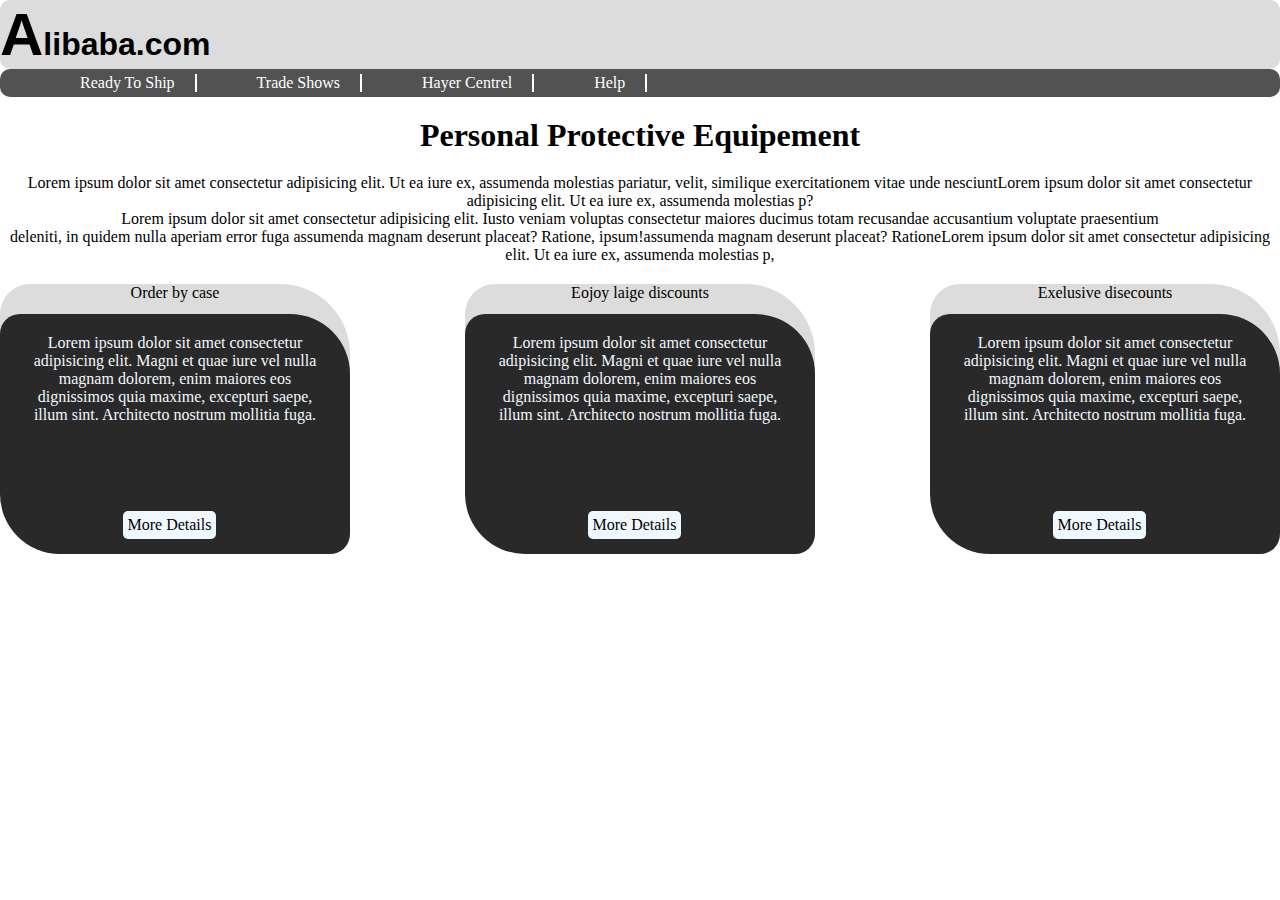
<file: Examen régional Fes Meknes - variante 1/index.html>
<!DOCTYPE html>
<html lang="en">
<head>
    <meta charset="UTF-8">
    <meta name="viewport" content="width=device-width, initial-scale=1.0">
    <title>Document</title>
    <link rel="stylesheet" href="style.css">
</head>
<body>
    <header>
        <h1><span>A</span>libaba.com</h1>
    </header>
    <nav>
        <ul>
            <li><a href="#">ready to ship</a></li>
            <li><a href="#">trade shows</a></li>
            <li><a href="#">hayer centrel</a></li>
            <li><a href="#">help</a></li>
        </ul>
    </nav>
    <section>
        <h1>personal protective equipement</h1>
        <p>Lorem ipsum dolor sit amet consectetur adipisicing elit. Ut ea iure ex, assumenda molestias pariatur, velit, similique exercitationem vitae unde nesciuntLorem ipsum dolor sit amet consectetur adipisicing elit. Ut ea iure ex, assumenda molestias p?</p>
        <p>Lorem ipsum dolor sit amet consectetur adipisicing elit. Iusto veniam voluptas consectetur maiores ducimus totam recusandae accusantium voluptate praesentium <br>deleniti, in quidem nulla aperiam error fuga assumenda magnam deserunt placeat? Ratione, ipsum!assumenda magnam deserunt placeat? RationeLorem ipsum dolor sit amet consectetur adipisicing elit. Ut ea iure ex, assumenda molestias p,</p>
        <div class="container">
            <div class="box">
                <div  class="content">Order by case</div>
                <div class="content-1">
                    <p class="p1">Lorem ipsum dolor sit amet consectetur adipisicing elit. Magni et quae iure vel nulla magnam dolorem, enim maiores eos dignissimos quia maxime, excepturi saepe, illum sint. Architecto nostrum mollitia fuga.</p>
                    <a href="#">More Details</a>
                </div>
            </div>
            <div class="box">
                <div class="content">Eojoy laige discounts</div>
                <div class="content-1">
                    <p class="p1">Lorem ipsum dolor sit amet consectetur adipisicing elit. Magni et quae iure vel nulla magnam dolorem, enim maiores eos dignissimos quia maxime, excepturi saepe, illum sint. Architecto nostrum mollitia fuga.</p>
                    <a href="#">More Details</a>
                </div>
            </div>
            <div class="box box-1">
                <div class="content">Exelusive disecounts</div>
                <div class="content-1">
                    <p class="p1">Lorem ipsum dolor sit amet consectetur adipisicing elit. Magni et quae iure vel nulla magnam dolorem, enim maiores eos dignissimos quia maxime, excepturi saepe, illum sint. Architecto nostrum mollitia fuga.</p>
                    <a href="#">More Details</a>
                </div>
            </div>
        </div>
    </section>
</body>
</html>
</file>
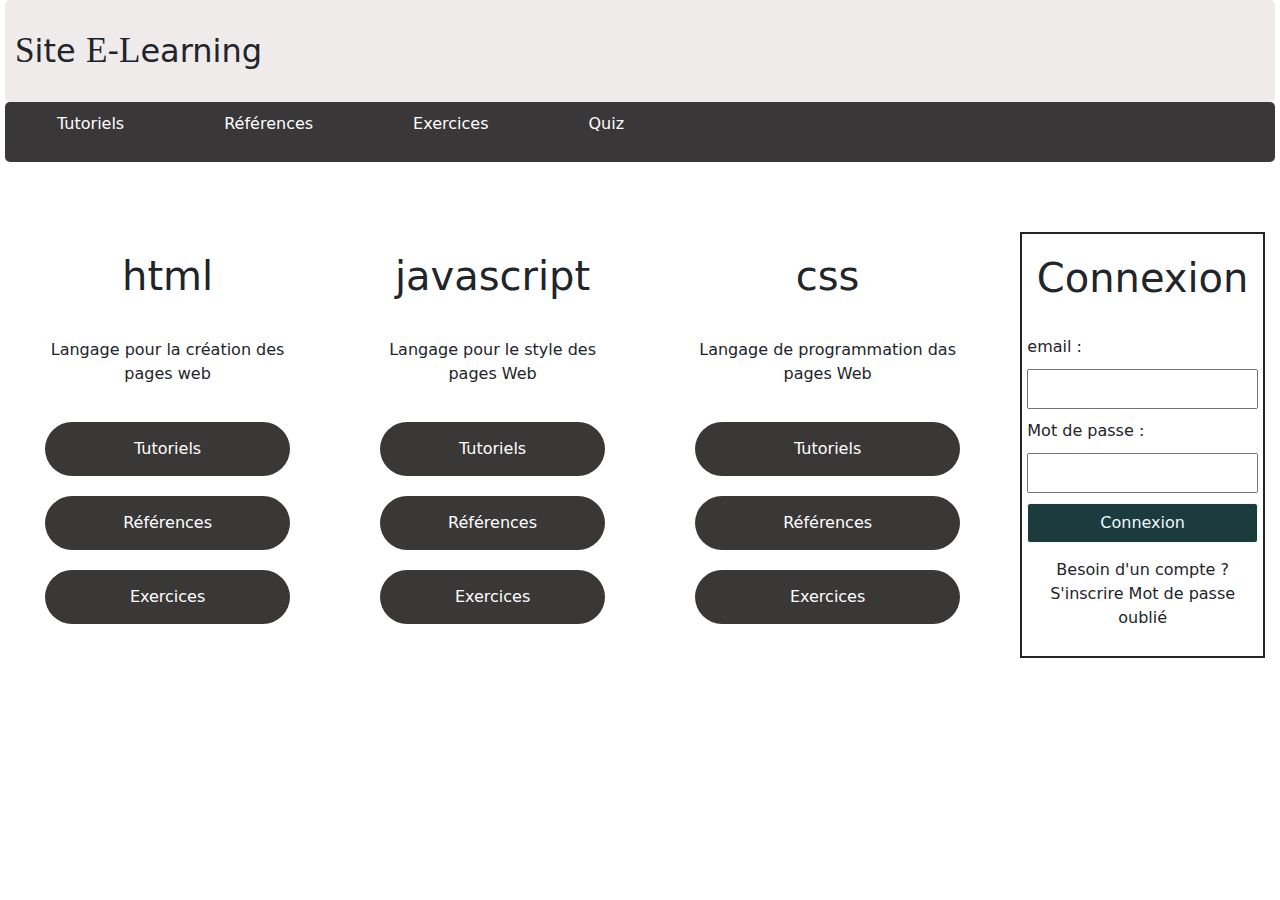
<file: regional-rabat-2022/index.html>
<!DOCTYPE html>
<html>
    <head>
        <title>regionale</title>
        <link rel="stylesheet" href="style.css">
        <link rel="stylesheet" href="bootstrap.min.css">
    </head>
    <body>
        <header>
            <h1><span>S</span>ite <span>E</span>-<span>L</span>earning </h1>
            <nav>
                <ul>
                    <li><a href="#">Tutoriels</a></li>
                    <li><a href="#">Références</a></li>
                    <li><a href="#">Exercices</a></li>
                    <li><a href="#">Quiz</a></li>
                </ul>
            </nav>
        </header>
        <section>
            <div class="box-1">
                <h1>html</h1>
                <p>Langage pour la création des pages web </p>
                <a href="#">Tutoriels</a>
                <a href="#">Références</a>
                <a href="#">Exercices</a>
            </div>
            <div class="box-1">
                <h1>javascript</h1>
                <p>Langage pour le style des pages Web  </p>
                <a href="#">Tutoriels</a>
                <a href="#">Références</a>
                <a href="#">Exercices</a>
            </div>
            <div class="box-1">
                <h1>css</h1>
                <p>Langage de programmation das pages Web  </p>
                <a href="#">Tutoriels</a>
                <a href="#">Références</a>
                <a href="#">Exercices</a>
            </div>
            <div class="box">
                <h1>Connexion</h1>
                <label>email :</label>
                <input type="email">
                <label>Mot de passe :</label>
                <input type="email">
                <button>Connexion</button>
                <p>Besoin d'un compte ? S'inscrire Mot de passe oublié </p>
            </div>
        </section>






        
        <script src="bootstrap.min.js"></script>
    </body>
</html>
</file>
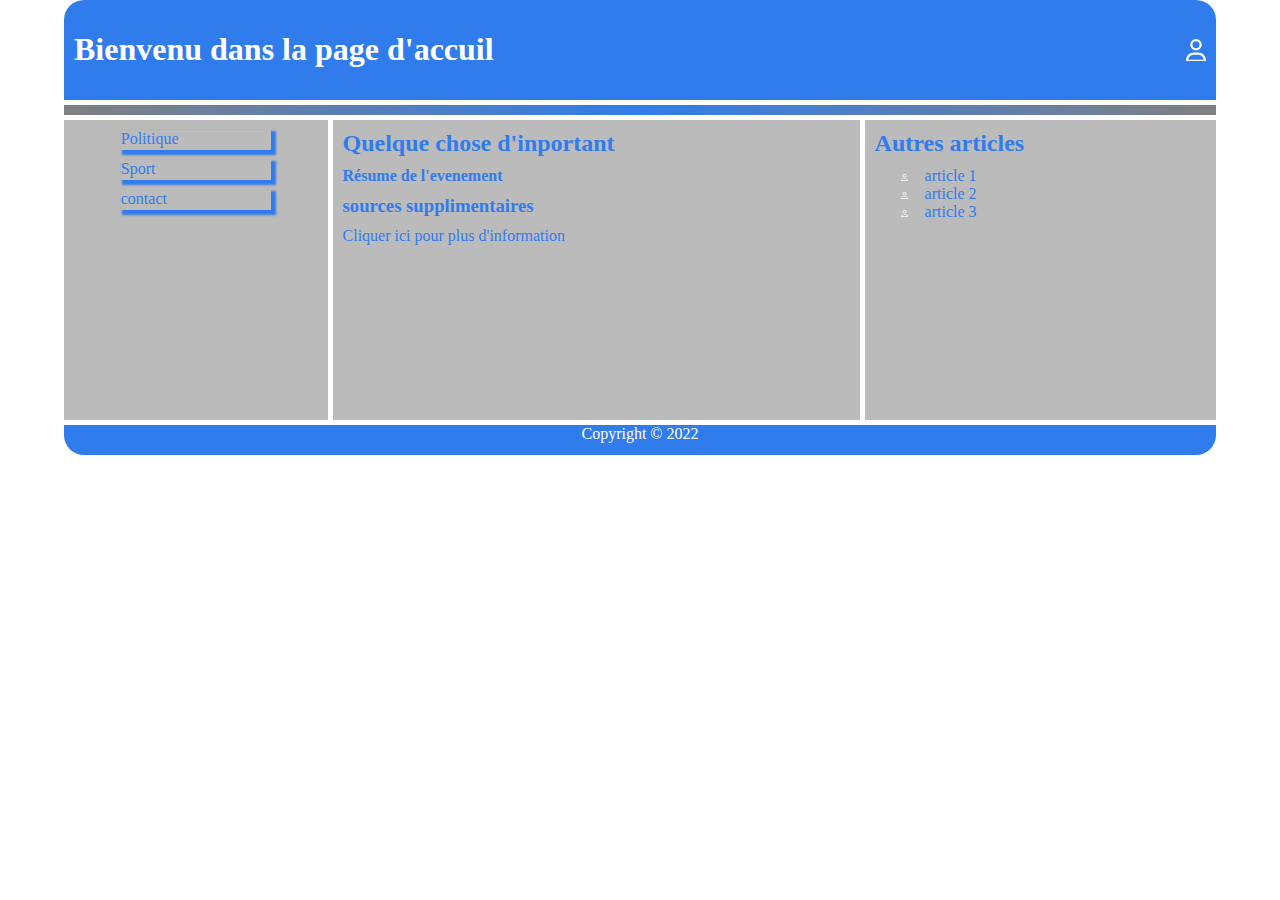
<file: regional-tanger-2022/index.html>
<!DOCTYPE html>
<html lang="en">
<head>
    <meta charset="UTF-8">
    <meta name="viewport" content="width=device-width, initial-scale=1.0">
    <title>Document</title>
    <link rel="stylesheet" href="css/style.css">
</head>
<body>
    <header>
        <h1>Bienvenu dans la page d'accuil</h1>
        <svg xmlns="http://www.w3.org/2000/svg" viewBox="0 0 448 512"><!--!Font Awesome Free 6.5.1 by @fontawesome - https://fontawesome.com License - https://fontawesome.com/license/free Copyright 2024 Fonticons, Inc.--><path fill="#ffffff" d="M304 128a80 80 0 1 0 -160 0 80 80 0 1 0 160 0zM96 128a128 128 0 1 1 256 0A128 128 0 1 1 96 128zM49.3 464H398.7c-8.9-63.3-63.3-112-129-112H178.3c-65.7 0-120.1 48.7-129 112zM0 482.3C0 383.8 79.8 304 178.3 304h91.4C368.2 304 448 383.8 448 482.3c0 16.4-13.3 29.7-29.7 29.7H29.7C13.3 512 0 498.7 0 482.3z"/></svg>
    </header>

    <nav>
        
    </nav>

    <section>
        <div class="gouche">
            <a href="Politique/default.html">Politique</a>
            <a href="Sport/default.html">Sport</a>
            <a href="contact.html">contact</a>
        </div>
        <div class="centrale">
            <h2>Quelque chose d'inportant</h2>
            <h4>Résume de l'evenement</h4>
            <h3>sources supplimentaires</h3>
            <a href="https://WWW.W3 schools.com">Cliquer ici pour plus d'information</a>
        </div>
        <div class="droite">
            <h2>Autres articles</h2>
            <ul>
                <li><a href="#">article 1</a></li>
                <li><a href="#">article 2</a></li>
                <li><a href="#">article 3</a></li>
            </ul>
        </div>
    </section>
    
    <footer>
        <div>Copyright © 2022</div>
    </footer>
</body>
</html>
</file>
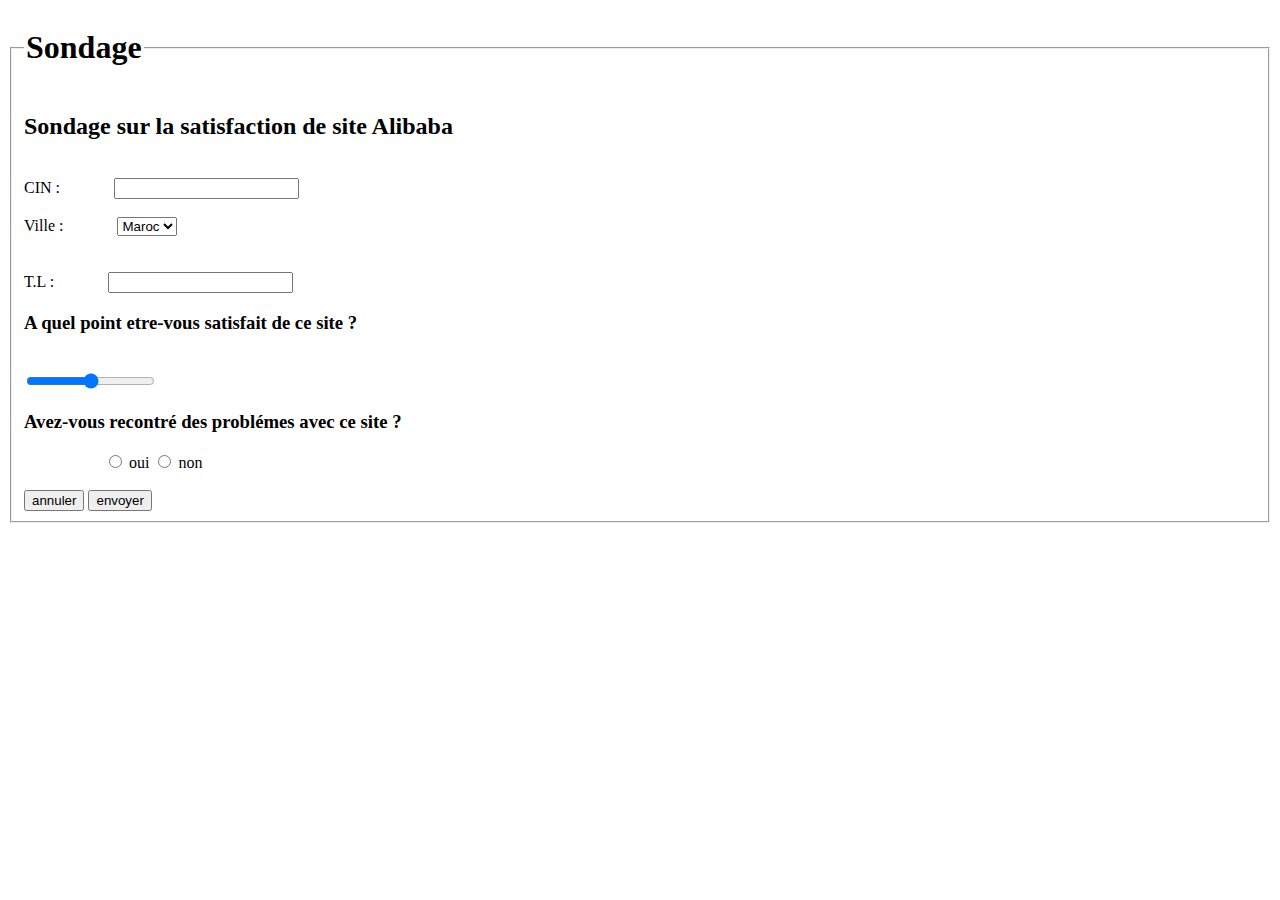
<file: Examen régional Fes Meknes - variante 1/voter.html>
<!DOCTYPE html>
<html lang="en">
<head>
    <meta charset="UTF-8">
    <meta name="viewport" content="width=device-width, initial-scale=1.0">
    <title>Document</title>
    <style>
        .input{
            position: relative;
            left: 50px;
        }
        div{
            position: relative;
            left: 80px;
            width: 200px;
        }
    </style>
</head>
<body>
    <fieldset>
        <legend><h1>Sondage</h1></legend>
    <h2>Sondage sur la satisfaction de site Alibaba</h2><br>
    <form>
        <label for="cin">CIN :</label>
        <input name="cin" type="text" class="input"><br><br>
        <label for="vil">Ville :</label>
        <select name="vil" id="vil" class="input">
            <option>Maroc</option>
            <option value="fas">Fas</option>
            <option value="casa">Casa</option>
        </select><br><br><br>
        <label for="tl">T.L :</label>
        <input type="tel" name="tl" class="input"><br>
        <label for="poi"> <h3>A quel point etre-vous satisfait de ce site ?</h3></label><br>
        <input type="range" min="0%" max="100%"><br>
        <label for="recon"><h3>Avez-vous recontré des problémes avec ce site ?</h3></label>
        <div>
            <input type="radio" name="choi" id="oui" value="oui">
            <label for="oui">oui</label>
            <input type="radio" name="choi" id="non" value="non">
            <label for="non">non</label><br><br>
        </div>
        <button>annuler</button>
        <button>envoyer</button>
    </form>
</fieldset>
</body>
</html>
</file>
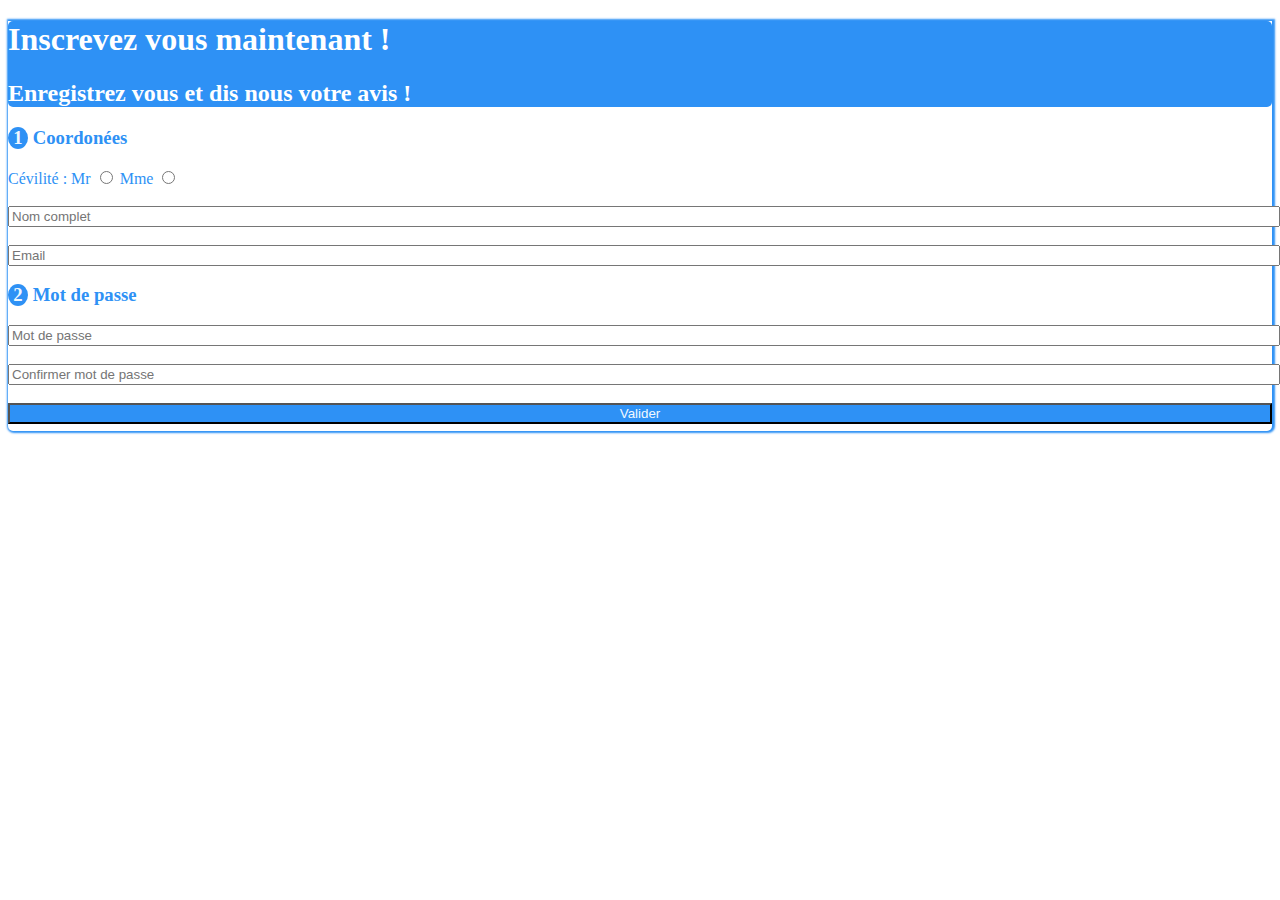
<file: regional-tanger-2022/contact.html>
<!DOCTYPE html>
<html lang="en">
<head>
    <meta charset="UTF-8">
    <meta name="viewport" content="width=device-width, initial-scale=1.0">
    <title>Document</title>
    <style>
        header{
            color: white;
            background-color: rgb(46, 145, 245);
            border-radius: 5px;
        }
        section{
            border-bottom-right-radius: 5px;
            border-bottom-left-radius: 5px;
            box-shadow: 1px 0px 2px 2px rgb(46, 145, 245);
            height: 410px;
        }
        span{
            display: inline-block;
            color: aliceblue;
            width: 20px;
            border-radius: 50%;
            background-color: rgb(46, 145, 245);
            color: aliceblue;
            text-align: center;
        }
        h3,label{
            color: rgb(46, 145, 245);
        }
        [type="text"],[type="password"],[type="email"]{
            width: 100%;
        }
        button{
            color: aliceblue;
            background-color: rgb(46, 145, 245);
            width: 100%;
        }
    </style>
</head>
<body>
    <section>
        <header>
            <h1>Inscrevez vous maintenant !</h1>
            <h2>Enregistrez vous et dis nous votre avis !</h2>
        </header>
        <h3><span>1</span> Coordonées</h3>
        <form>
            <label for="cev">Cévilité :</label>
            <label for="mr">Mr</label>
            <input type="radio" id="mr" name="gen" value="mr">
            <label for="mme">Mme</label>
            <input type="radio" id="mme" name="gen" value="mme"><br><br>
            <input type="text" placeholder="Nom complet"><br><br>
            <input type="email" placeholder="Email"><br>
        </form>
        <h3><span>2</span> Mot de passe</h3>
        <form>
            <input type="password" placeholder="Mot de passe"><br><br>
            <input type="password" placeholder="Confirmer mot de passe"><br><br>
            <button type="submit">Valider</button><br>
        </form>
    </section>
</body>
</html>
</file>
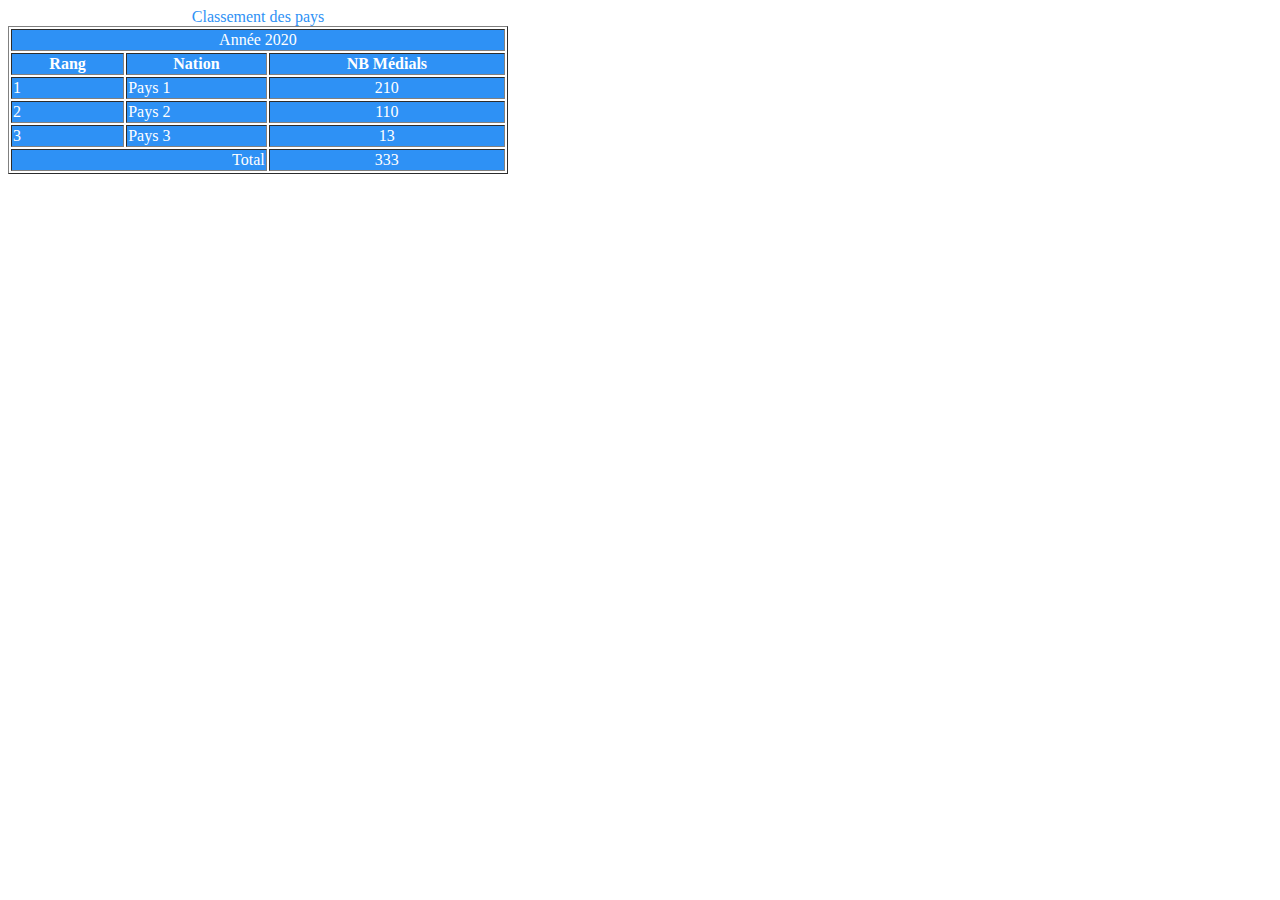
<file: regional-tanger-2022/Sport/default.html>
<!DOCTYPE html>
<html lang="en">
<head>
    <meta charset="UTF-8">
    <meta name="viewport" content="width=device-width, initial-scale=1.0">
    <title>Document</title>
    <style>
        table{
            width: 500px;
        }
        tr{
            background-color: rgb(46, 145, 245);
            color: white;
            vertical-align: middle;
        }
        .td1{
            text-align: center;
        }
        .td3{
            text-align: center;
        }
        .td6{
            text-align: right;
        }
        .les-lines:hover{
            color: rgb(46, 145, 245);
            background-color: white;
        }
        caption{
            color: rgb(46, 145, 245);
        }
    </style>
</head>
<body>
    <table border="1">
        <tr>
            <td colspan="3" class="td1">Année 2020</td>
        </tr>
        <tr>
            <th>Rang</th><th>Nation</th><th>NB Médials</th>
        </tr>
        <tr class="les-lines">
            <td>1</td><td>Pays 1</td><td class="td3">210</td>
        </tr>
        <tr class="les-lines">
            <td >2</td><td>Pays 2</td><td class="td3">110</td>
        </tr>
        <tr class="les-lines">
            <td >3</td><td >Pays 3</td><td class="td3" >13</td>
        </tr>
        <tr>
            <td colspan="2" class="td6">Total</td><td class="td3">333</td>
        </tr>
        <caption align="top">Classement des pays</caption>
    </table>
</body>
</html>
</file>
<file: Examen régional Fes Meknes - variante 1/style.css>
*{
    margin: 0 ;
}

header h1{
    font-size: 32px;
    font-family: Arial, Helvetica, sans-serif;
    background-color: gainsboro;
    border-radius: 10px;
}
header h1 span{
    font-size: 60px;
}

nav{
    border-radius: 10px;
    background-color: rgba(37, 36, 36, 0.79);
}

nav ul{
    display: flex;
    list-style-type:none;
}

nav ul li {
    
    border-right:solid 2px white;
    margin:5px 20px ;
    padding: 0 20px;
}

nav ul li a{
    text-decoration: none;
    height: 20%;
    text-transform:capitalize;
    color:white;
}

nav ul li a:hover{  
    text-transform:uppercase;
}

section h1{
    text-align: center;
    margin: 20px 0;
    text-transform: capitalize;
}

section p{
    text-align: center;
    width: 100%;
}

.container{
    display: flex;
    justify-content: space-between;
}

.box{
    margin-top: 20px;
    height: 200px;
    width: 350px;
    position: relative;
}

.content{
    text-align: center;
    height: 90px;
    border-top-left-radius: 30px;
    border-top-right-radius: 70px;
    background-color: gainsboro;

}
.content-1{
    height: 100%;
    background-color: rgb(42, 41, 41);
    color: aliceblue;
    padding: 20px;
    border-radius: 20px 60px;
    position:absolute;
    top: 30px;
}
.content-1 a{
    padding: 5px;
    text-decoration: none;
    color: black;
    background-color: aliceblue;
    border-radius: 5px;
    position: absolute;
    bottom: 15px;
    left: 35%;
    transition: all 0.5s;
}

.content-1 a:hover{
    transform: rotate(45deg);
}

@media screen and (max-width:500px){
    nav{
        height: 130px;
    }
    nav ul{
        display: flex;
        flex-direction: column;
        align-items: center;
    }
    nav ul li{
        border: solid 2px white;
        width: 100px;
    }
    .container{
        display: flex;
        flex-direction: column;
        justify-content: space-between;
        
    }
    .box{
        margin: 50px;
    }
    
}
</file>
<file: regional-rabat-2022/style.css>
*{
    padding: 0;
    margin: 0;
    text-decoration: none;
}
header h1{
    border-radius: 5px;
    font-size: 2rem;
    padding: 30px 10px;
    background-color: rgb(239, 235, 235);
    margin: 0 5px;
}
header span{
    font-size: 2.2rem;
    font-family:   helvetica arial sans-serif;
}
header nav{
    border-radius: 5px;
    background-color: rgb(57, 55, 55);
    height: 60px;
    display: flex;
    align-items: center;
    margin: 0 5px;
}
header nav ul{
    list-style-type: none;
    display: flex;
    gap: 60px;
}
header nav ul li a{
   color: white;
   padding: 5px 20px;
   border-radius: 7px;
   text-decoration: none;
}
header nav ul li a:hover{
    background-color: white;
    color: black;
}
section{
    display: flex;
}
section div{
    margin: 0px 15px;
    display: flex;
    flex-direction: column;
    margin-top: 70px;
}
section div h1{
    text-align: center;
    padding: 20px 10px;
}
section div p{
    text-align: center;
    padding: 10px 25px;
}
section div a{
    text-align: center;
    text-decoration: none;
    padding: 15px 0;
    margin: 10px 30px;
    color: white;
    border-radius: 30px;
    background-color: rgb(58, 55, 55);
}
section .box{
    border: solid 2px;
    width: 300px;
}
section .box input{
    margin: 5px 5px;
    height: 40px;
}
section .box label{
    margin: 5px 5px;
}
section .box button{
    margin: 5px 5px;
    border-radius: 3px;
    height: 40px;
    border: solid 1px;
    background-color: rgb(27, 59, 60);
    color: aliceblue;
}
section .box-1:hover{
    border: solid 2px;
    transform: scale(1.1);
    background-color: rgb(212, 215, 238);
    border-radius: 10px;
    cursor: pointer;
}
@media screen and (max-width:900px){
    header nav{
        height: 200px;
    }
    header nav ul{
        display: block;
    }
    header nav ul li{
        margin: 10px;
    }
    section {
        display: block;
    }
    section div{
        
    }
}
</file>
<file: regional-tanger-2022/css/style.css>
body{
    width: 90%;
    margin: 0 5%;
}
header{
    background-color: rgb(49, 124, 236);
    color: white;
    display: flex;
    justify-content: space-between;
    align-items: center;
    border-radius: 20px 20px 0 0;
}
header h1{
    padding: 10px;
}
header svg{
    width: 20px;
    padding: 10px;
}

nav{
    height: 10px;
    margin: 5px 0;
    background-image: linear-gradient(to left,grey,rgb(49, 124, 236),grey);
    animation-name: ani;
    animation-duration: 3s;
    animation-iteration-count: infinite;
    animation-direction: alternate;
}
@keyframes ani{
    0%{
        background-image: linear-gradient(to left,rgb(188, 187, 187),rgb(49, 124, 236));
    }
    25%{
        background-image: linear-gradient(to left,rgb(188, 187, 187),rgb(49, 124, 236),rgb(188, 187, 187) 5%);
    }
    50%{
        background-image: linear-gradient(to left,rgb(188, 187, 187),rgb(49, 124, 236),rgb(188, 187, 187));
    }
    75%{
        background-image: linear-gradient(to left,rgb(188, 187, 187) 5%,rgb(49, 124, 236),rgb(188, 187, 187));
    }
    100%{
        background-image: linear-gradient(to left,rgb(49, 124, 236),rgb(188, 187, 187) 50%);
    }
}
section{
    display: flex;
}
.gouche{
    background-color: rgb(188, 187, 187);
    color: rgb(49, 124, 236);
    width: 300px;
    height: 300px;
}
.gouche a{
    text-decoration: none;
    display: block;
    width: 150px;
    height: 20px;
    margin: 10px auto;
    box-shadow: 3px 3px 2px 2px rgb(49, 124, 236);
    color: rgb(49, 124, 236);
}
.centrale{
    background-color: rgb(188, 187, 187);
    color: rgb(49, 124, 236);
    width: 600px;
    margin: 0 5px;
    height: 300px;
}
.centrale h2,h3,h4,a{
    margin: 10px 10px;
}
.centrale a{
    text-decoration: none;
    
    color: rgb(49, 124, 236);
}
.droite{
    background-color: rgb(188, 187, 187);
    color: rgb(49, 124, 236);
    width: 400px;
    height: 300px;
}
.droite h2,ul{
    margin: 10px 10px;
}
.droite ul{
    list-style-image: url("../icons/user-regular.svg");
}
.droite ul a{
    text-decoration: none;
    color: rgb(49, 124, 236);
}
footer{
    background-color: rgb(49, 124, 236);
    margin-top: 5px;
    border-radius: 0 0 20px 20px;
    text-align: center;
    height: 30px;
    color: white;
}
</file>
